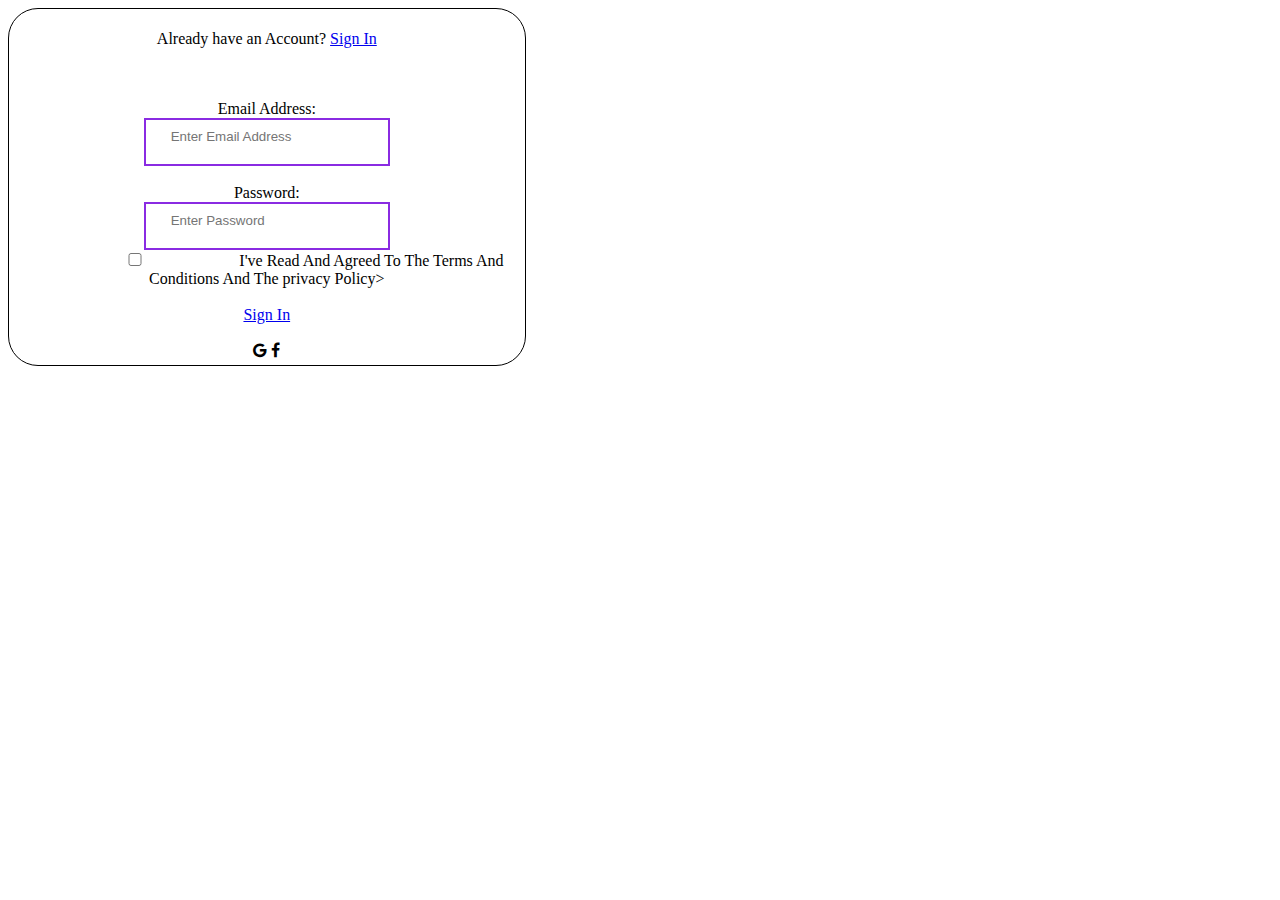
<file: index.html>
<!DOCTYPE html>
<html lang="en">
<head>
    <link rel="stylesheet" href="https://cdnjs.cloudflare.com/ajax/libs/font-awesome/4.7.0/css/font-awesome.min.css">
    <link rel="stylesheet" href="https://cdnjs.cloudflare.com/ajax/libs/font-awesome/4.7.0/css/font-awesome.min.css">
    <meta charset="UTF-8">
    <meta name="viewport" content="width=device-width, initial-scale=1.0">
    <title>Document</title>
    <link rel="stylesheet"  href="style.css"> 
</head>
<body>



    <form id="form">
    
    <p> Already have an Account? <a href="monday.html">Sign In</a></p>
    
    <br>
    <br>
    <label for="Email"> Email Address:</label>
    <br>
    <input email="email address" placeholder="Enter Email Address" type="text" required="input">
    <br>
    <br>
    <label for="password"> Password:</label> 
    <br>
    <input password="password" placeholder="Enter Password" type="text" required="input">
    <br>
 <input type="checkbox" >I've Read And Agreed To The Terms And Conditions And The privacy Policy>
<br>
<br>
<a href="monday.html">Sign In</a>
<br>
<br>
<i class="fa fa-google"></i>
<i class="fa fa-facebook"></i>

</form>

</body>
</html>
</file>
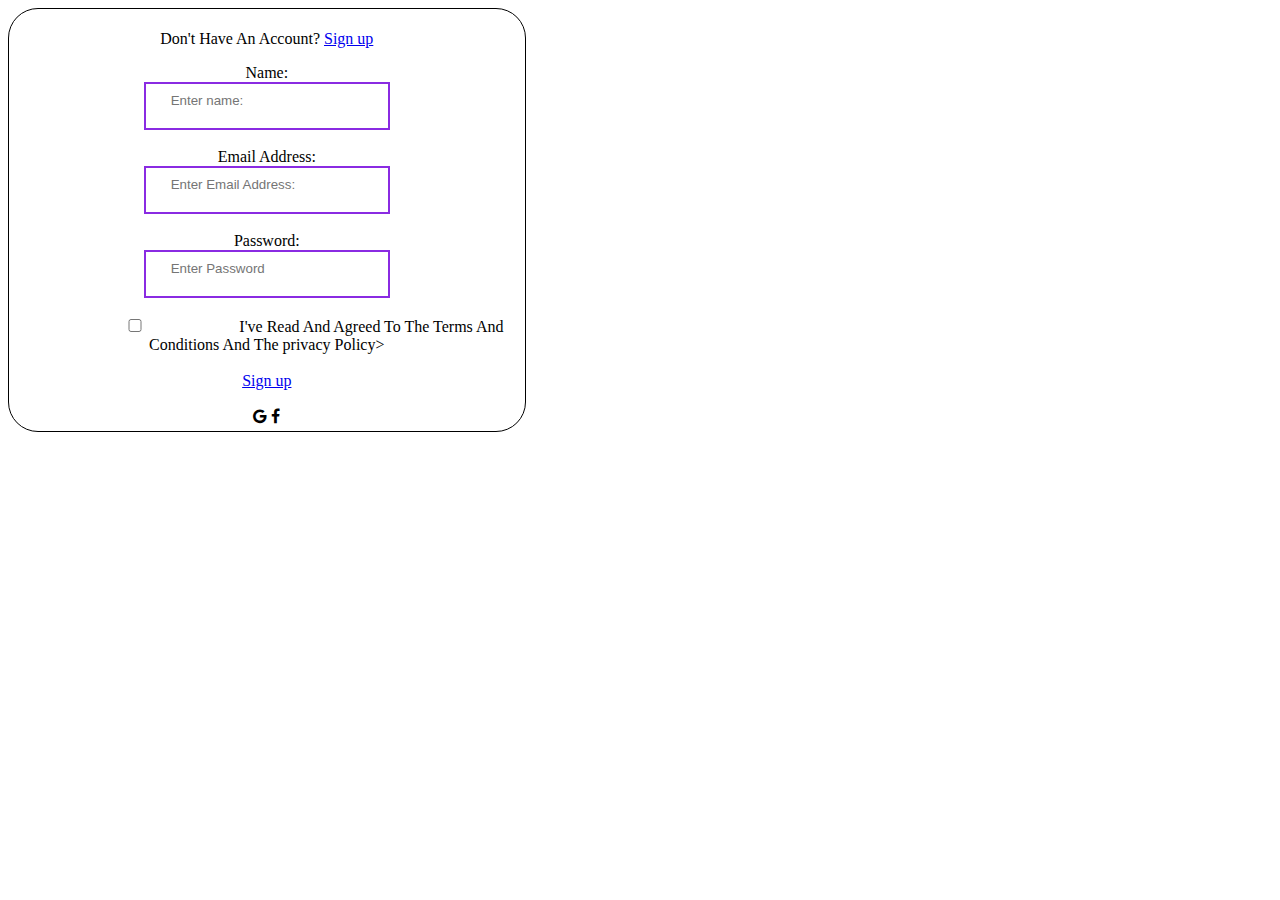
<file: monday.html>
<!DOCTYPE html>
<html lang="en">
<head>
    <link rel="stylesheet" href="https://cdnjs.cloudflare.com/ajax/libs/font-awesome/4.7.0/css/font-awesome.min.css">
    <link rel="stylesheet" href="https://cdnjs.cloudflare.com/ajax/libs/font-awesome/4.7.0/css/font-awesome.min.css">
    <meta charset="UTF-8">
    <meta name="viewport" content="width=device-width, initial-scale=1.0">
    <title>Document</title>
    <link rel="stylesheet"  href="style.css"> 
    
</head>
<body>
    <form id="form">
        

<p> Don't Have An Account? <a href="tables.html">Sign up</a></p>

<label for="name"> Name:</label>
<br>
<input name="name" placeholder="Enter name:" type="text" required="input">
<br>
<br>

<label for="email"> Email Address:</label>
<br>
<input name="email" placeholder="Enter Email Address:" type="text" required="input">
<br>
<br>
<label for="password"> Password:</label> 
<br>
<input password="password" placeholder="Enter Password" type="text" required="input">
<br>
<br>


<input type="checkbox">I've Read And Agreed To The Terms And Conditions And The privacy Policy>

<br>
<br>
<a href="tables.html">Sign up</a>

<br>
<br>
<i class="fa fa-google"></i>
<i class="fa fa-facebook"></i>
</form>









</body>
</html>
</file>
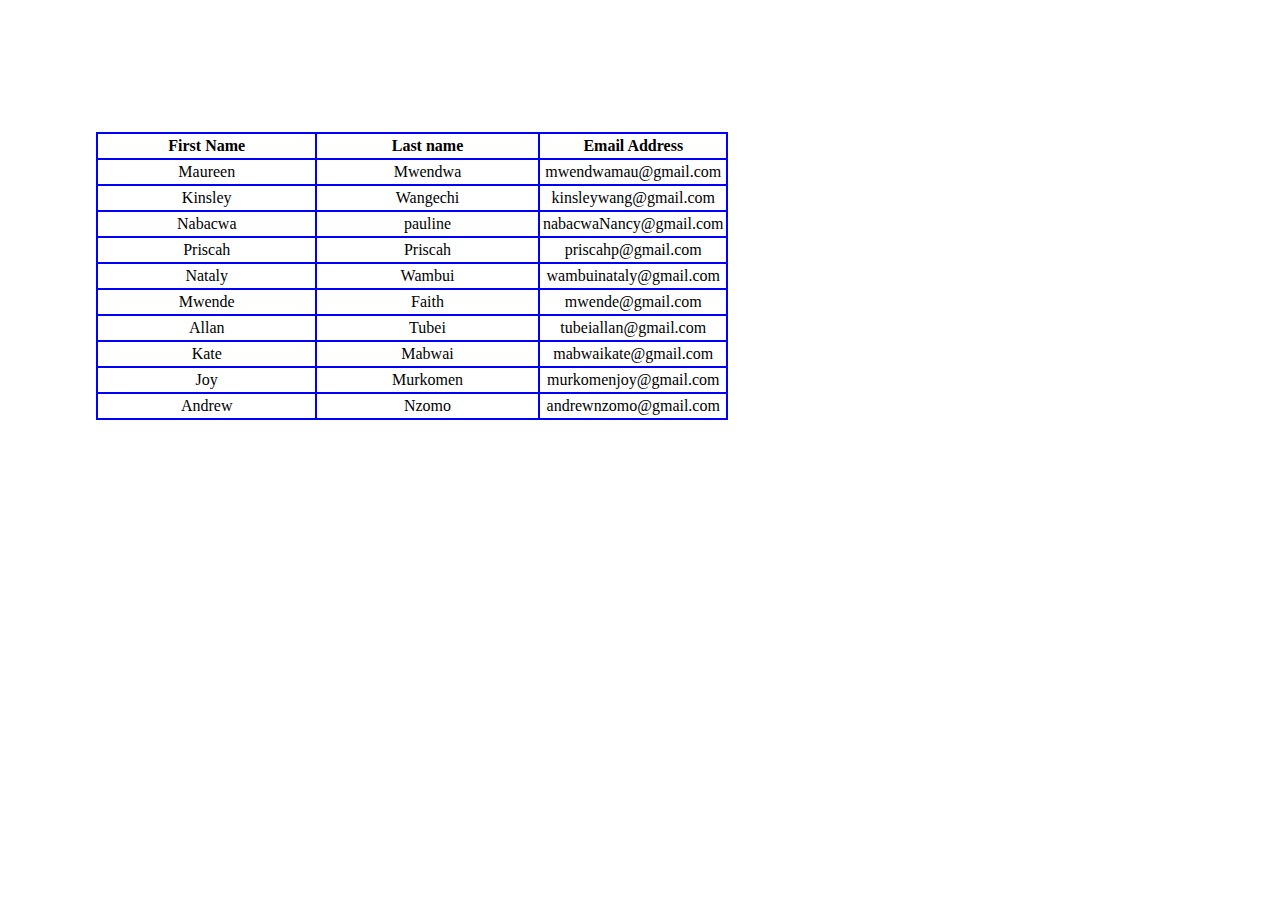
<file: tables.html>
<!DOCTYPE html>
<html lang="en">
<head>
    <meta charset="UTF-8">
    <meta name="viewport" content="width=device-width, initial-scale=1.0">
    <title>Document</title>
    <table>
     <link rel="stylesheet"  href="style.css">   
        
            
    
</head>
<body>
   

    <tables>
        
        <th>First Name</th>
        <th>Last name</th>
        <th> Email Address</th>
        <tr>
            <br>
            <td>Maureen</td>
            <td>Mwendwa</td>
            <td>mwendwamau@gmail.com</td>
        </tr>
        <tr>
            <td> Kinsley</td>
            <td> Wangechi</td>
            <td> kinsleywang@gmail.com</td>
        </tr>
        <tr>
            <td> Nabacwa</td>
            <td> pauline</td>
            <td> nabacwaNancy@gmail.com</td>
        </tr>
        <td> Priscah</td>
        <td> Priscah</td>
        <td> priscahp@gmail.com</td>
        <br>
        <tr>
            <td>Nataly</td>
            <td>Wambui</td>
            <td>wambuinataly@gmail.com</td>
        </tr>
        <tr>
            <td> Mwende</td>
            <td> Faith</td>
            <td> mwende@gmail.com </td>
        </tr>
        <tr>
            <td> Allan</td>
            <td> Tubei</td>
            <td> tubeiallan@gmail.com</td>
        </tr>
        <tr>
            <td> Kate</td>
            <td> Mabwai</td>
            <td>  mabwaikate@gmail.com</td>
        
        </tr>
        <tr>
            <td> Joy</td>
            <td> Murkomen</td>
            <td> murkomenjoy@gmail.com</td>
        </tr>
        <tr>
            <td> Andrew</td>
            <td> Nzomo</td>
            <td> andrewnzomo@gmail.com</td>
        </tr>

    </tables>

</body>
</html>
</file>
<file: style.css>
#form{
    border:1px solid;
    border-radius: 30px;
    width: 40%;
    padding: 5px;
    text-align:center

}
input{
    padding:9px 15px 20px 25px;
    width: 40%;
    border: 2px solid blueviolet;


}
button{
    padding: 20px;
    border: 1px;
}
table, th, td {
    border: 2px solid blue;
    border-collapse:collapse;
    width: 50%;
    margin:7%;
    text-align: center;
    padding: 3px;
   
}
.icons{
    display: flex;
    justify-content: space-between;

}
checkbox{
    border: 1px black
}
</file>
